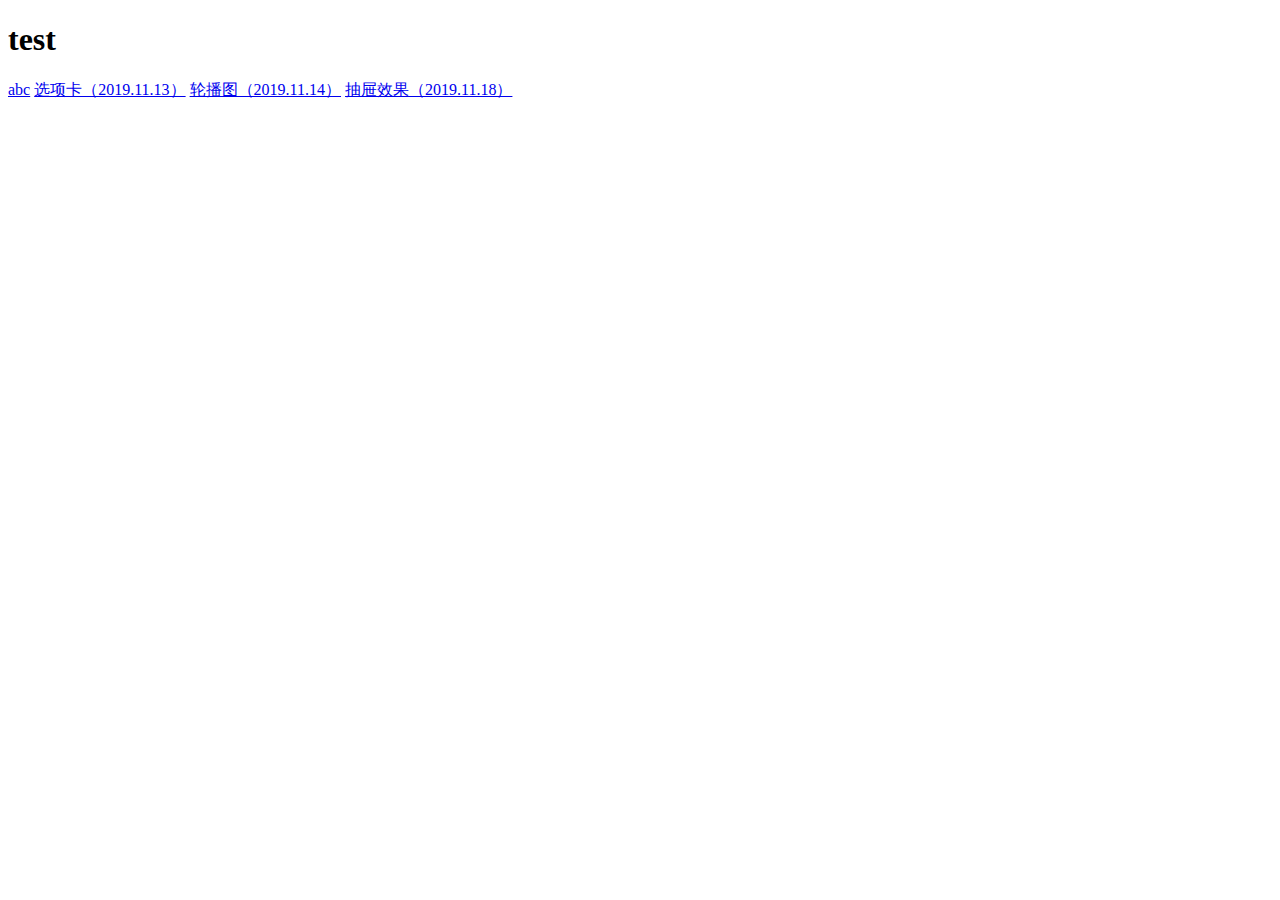
<file: index.html>
<!DOCTYPE html>
<html lang="en">
<head>
	<meta charset="UTF-8">
	<title>index</title>
</head>
<body>
	<h1>test</h1>
	<a href="abc.html">abc</a>
	<a href="js48.html">选项卡（2019.11.13）</a>
	<a href="lunbo.html">轮播图（2019.11.14）</a>
	<a href="chouti.html">抽屉效果（2019.11.18）</a>
</body>
</html>
</file>
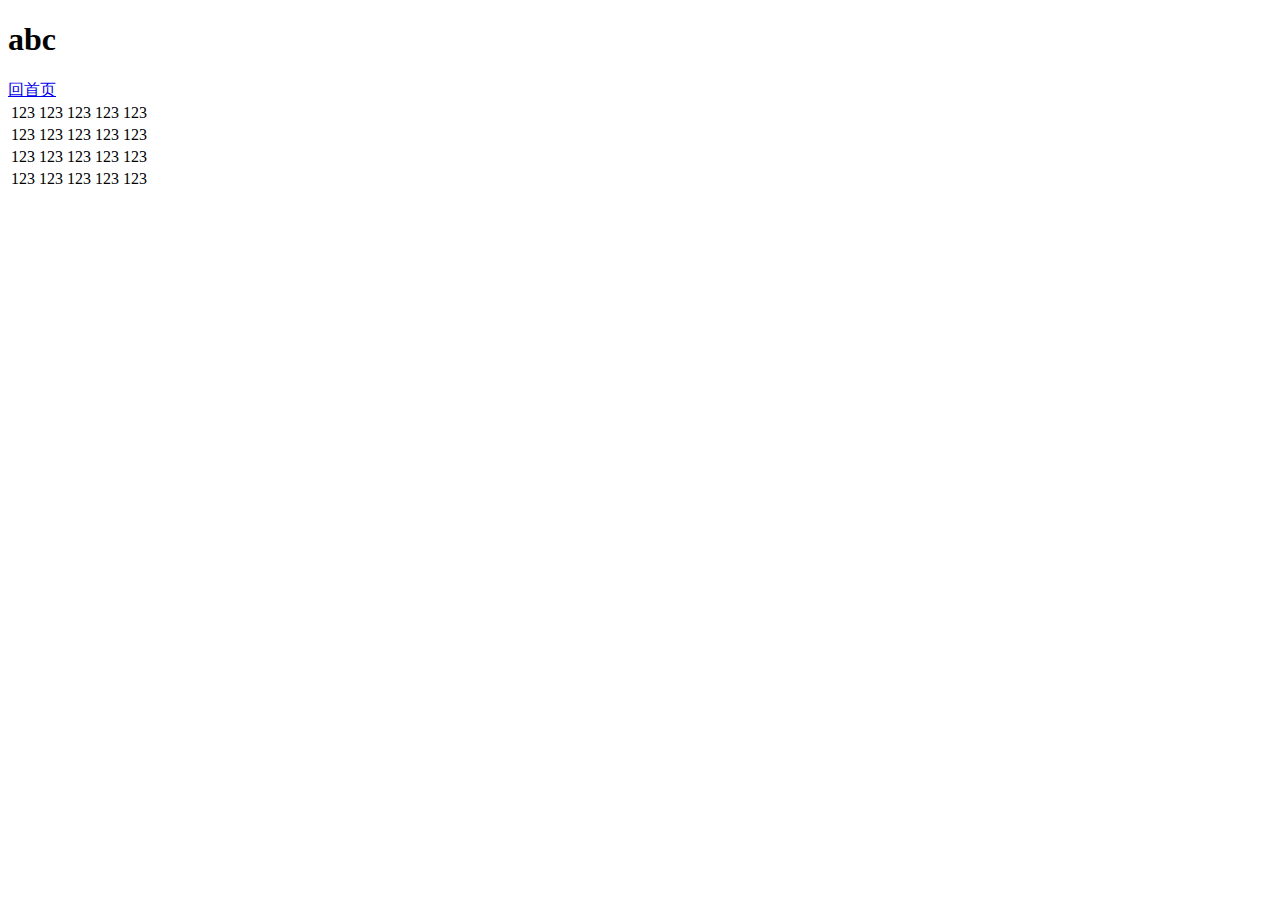
<file: abc.html>
<!DOCTYPE html>
<html lang="en">
<head>
	<meta charset="UTF-8">
	<title>Document</title>
	<link rel="stylesheet" type="text/css" href="css/abc.css">
</head>
<body>
	<h1>abc</h1>
	<a href="index.html">回首页</a>
	<table>
		<tr>
			<td>123</td>
			<td>123</td>
			<td>123</td>
			<td>123</td>
			<td>123</td>
		</tr>
		<tr>
			<td>123</td>
			<td>123</td>
			<td>123</td>
			<td>123</td>
			<td>123</td>
		</tr>
		<tr>
			<td>123</td>
			<td>123</td>
			<td>123</td>
			<td>123</td>
			<td>123</td>
		</tr>
		<tr>
			<td>123</td>
			<td>123</td>
			<td>123</td>
			<td>123</td>
			<td>123</td>
		</tr>
	</table>
</body>
</html>
</file>
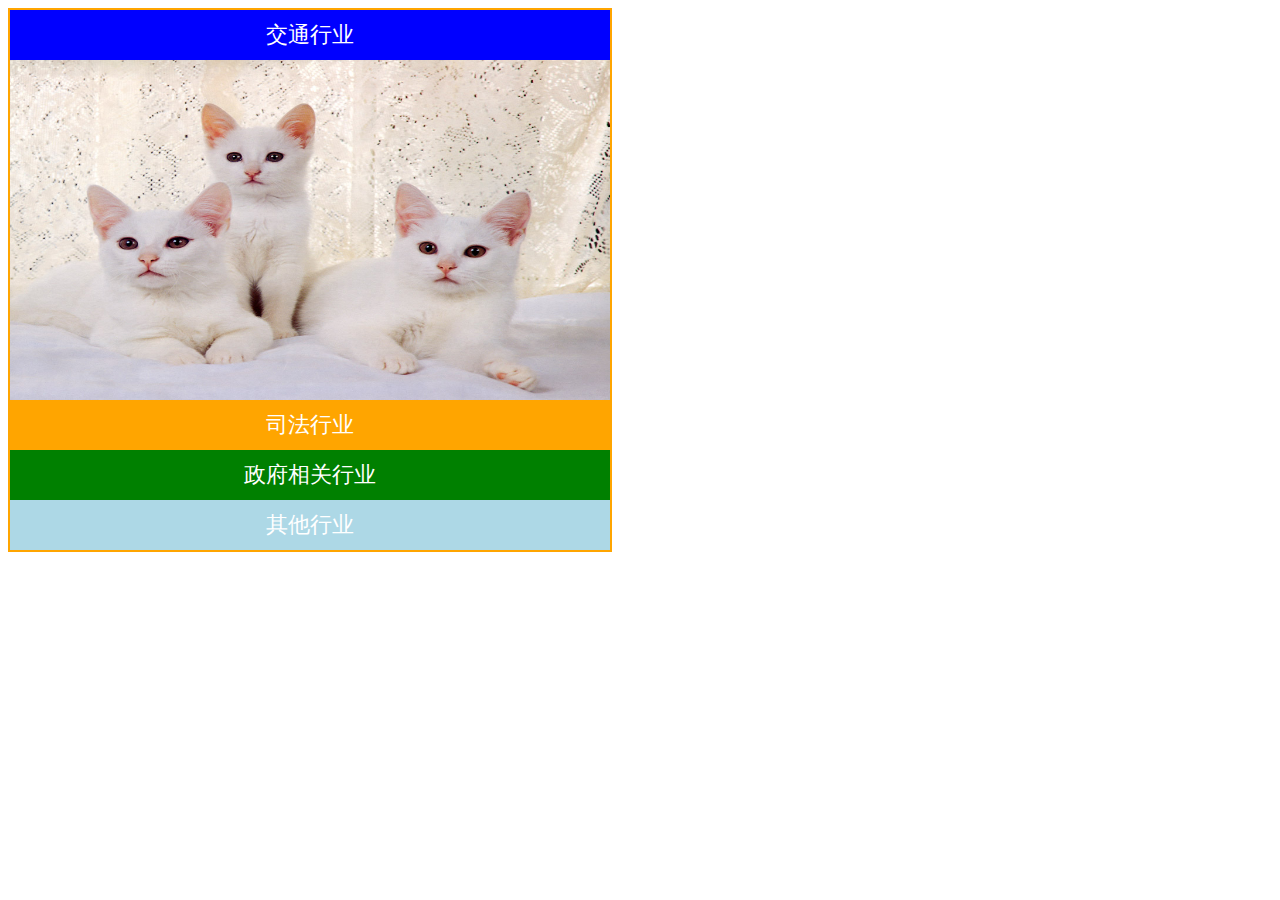
<file: chouti(2).html>
<!DOCTYPE html>
<html lang="en">
<head>
	<meta charset="UTF-8">
	<link rel="stylesheet" href="css/2.css">
	<title>抽屉效果</title>
</head>
<body>
	<div id="ct1" class="ctboxs">
		<div class="ctbox ct1">
			<div class="title">交通行业</div>
			<div class="content">
				<img src="images/c1.jpeg" alt="c1">
			</div>
		</div>
		<div class="ctbox ct2">
			<div class="title">司法行业</div>
			<div class="content">
				<img src="images/c2.jpg" alt="c2">
			</div>
		</div>
		<div class="ctbox ct3">
			<div class="title">政府相关行业</div>
			<div class="content">
				<img src="images/c3.jpg" alt="c3">
			</div>
		</div>
		<div class="ctbox ct4">
			<div class="title">其他行业</div>
			<div class="content">
				<img src="images/c4.jpeg" alt="c4">
			</div>
		</div>
	</div>
	<script src="js/2.js"></script>
</body>
</html>
</file>
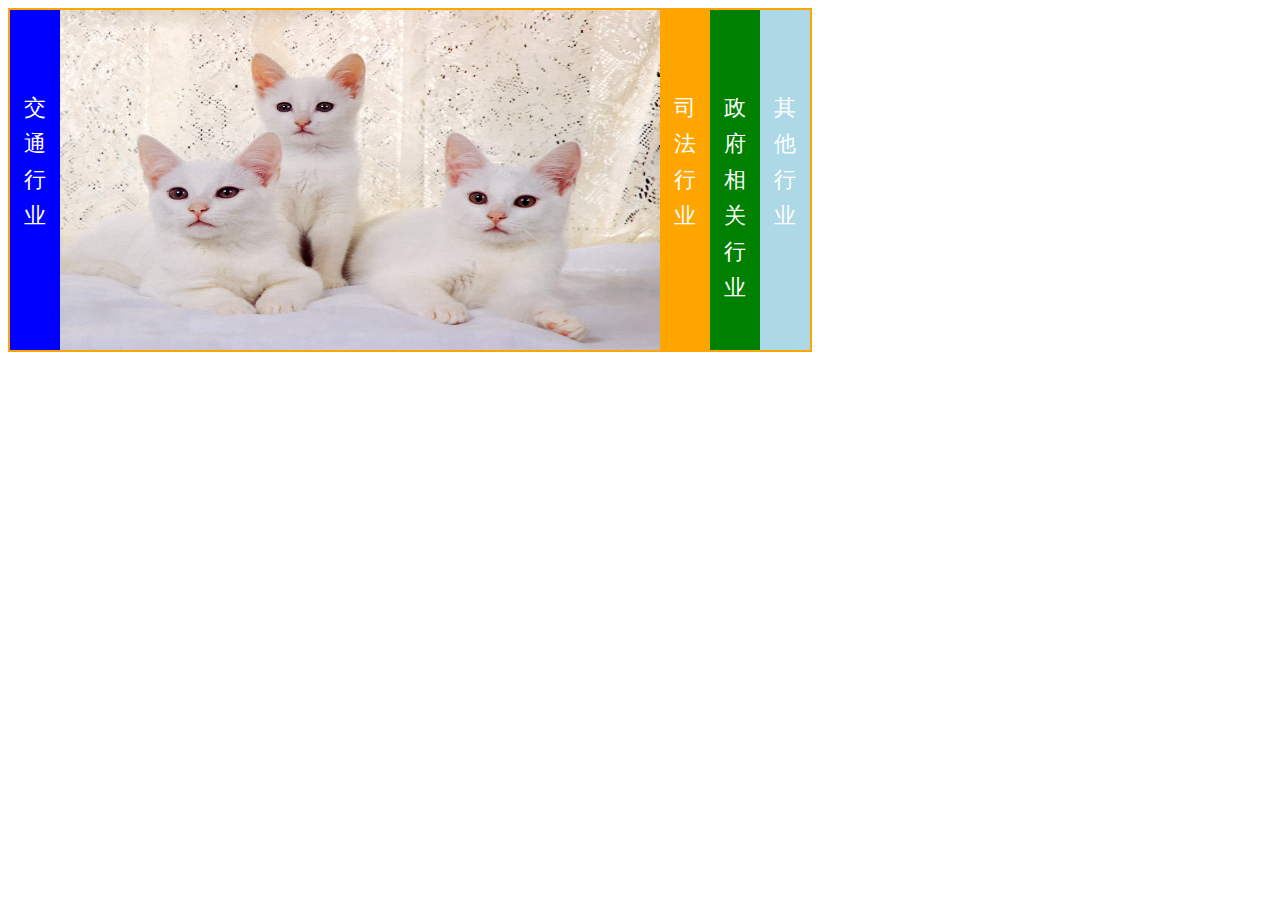
<file: chouti.html>
<!DOCTYPE html>
<html lang="en">
<head>
	<meta charset="UTF-8">
	<link rel="stylesheet" href="css/1.css">
	<title>抽屉效果</title>
</head>
<body>
	<div id="ct1" class="ctboxs">
		<div class="ctbox ct1">
			<div class="title">交通行业</div>
			<div class="content">
				<img src="images/c1.jpeg" alt="c1">
			</div>
		</div>
		<div class="ctbox ct2">
			<div class="title">司法行业</div>
			<div class="content">
				<img src="images/c2.jpg" alt="c2">
			</div>
		</div>
		<div class="ctbox ct3">
			<div class="title">政府相关行业</div>
			<div class="content">
				<img src="images/c3.jpg" alt="c3">
			</div>
		</div>
		<div class="ctbox ct4">
			<div class="title">其他行业</div>
			<div class="content">
				<img src="images/c4.jpeg" alt="c4">
			</div>
		</div>
	</div>
	<script src="js/1.js"></script>
</body>
</html>
</file>
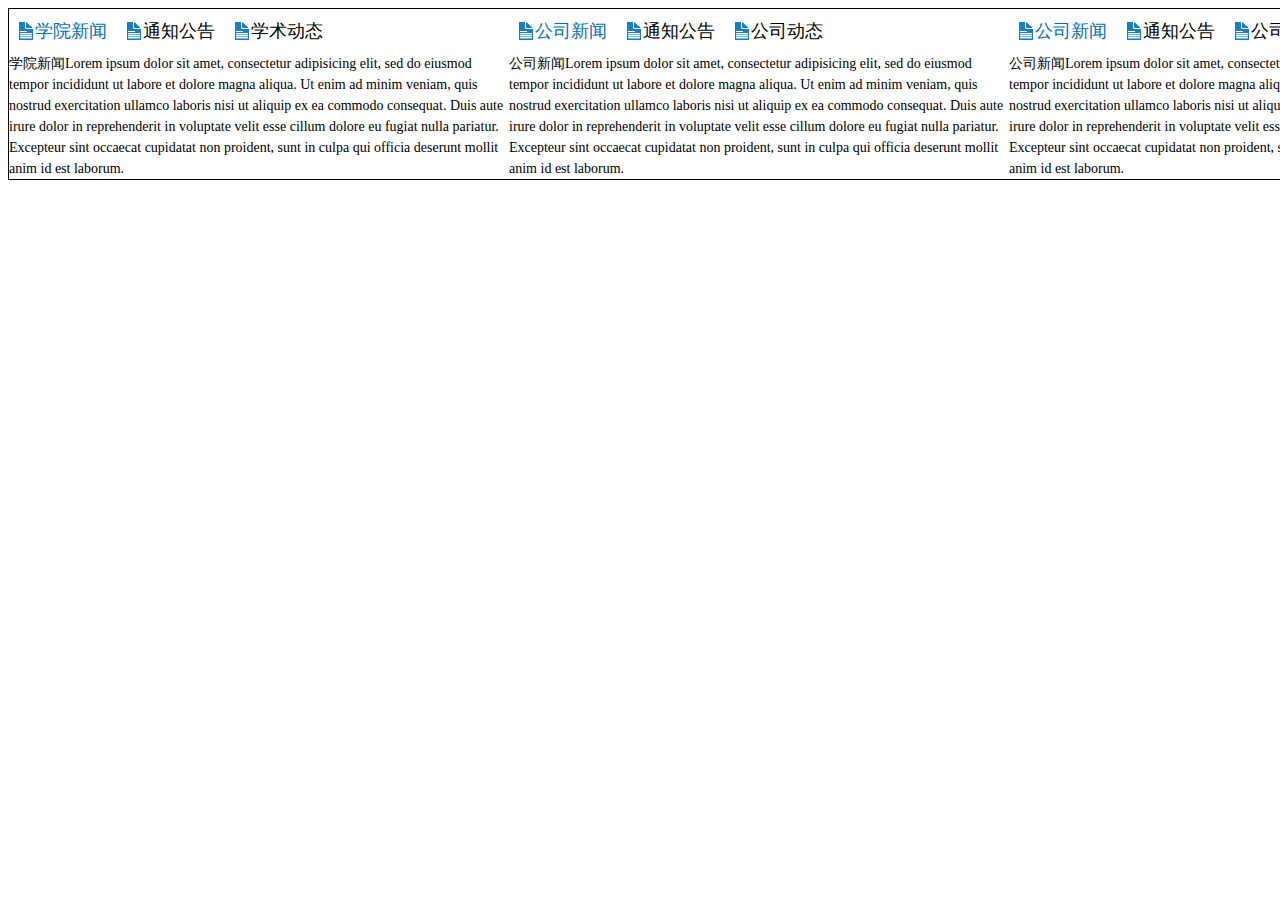
<file: js48.html>
<!DOCTYPE html>
<html lang="en">
<head>
	<meta charset="UTF-8">
	<title>选项卡</title>
	<style>
		/* css初始化 */
		ul {
			list-style:none;
			margin:0;
			padding:0;
		}
		 #tabs {
			width: 1500px;
			border:1px solid;
			display:flex;
			justify-content:space-between;
		} 
		.tabs_box {
			width: 500px;
		}
		.tabs {
			display:flex;
		}
		.tabs li {
			padding:10px;
			padding-left:26px;
			font-size:18px;
			background:url('images/icon1.png') no-repeat 10px;
		}
		.tabs .act {
			color:#046fbb;
		}
		.contents div {
			/* height: 200px; */
			font-size:14px;
			line-height:1.5;
			display:none;
		}
		.contents .show {
			display:block;
		}
	</style>
</head>
<body>
	<div id="tabs">
		<div id="tabs1" class="tabs_box">
		<ul class="tabs">
			<li class="act">学院新闻</li>
			<li>通知公告</li>
			<li>学术动态</li>
		</ul>
		<div class="contents">
			<div class="show">学院新闻Lorem ipsum dolor sit amet, consectetur adipisicing elit, sed do eiusmod
			tempor incididunt ut labore et dolore magna aliqua. Ut enim ad minim veniam,
			quis nostrud exercitation ullamco laboris nisi ut aliquip ex ea commodo
			consequat. Duis aute irure dolor in reprehenderit in voluptate velit esse
			cillum dolore eu fugiat nulla pariatur. Excepteur sint occaecat cupidatat non
			proident, sunt in culpa qui officia deserunt mollit anim id est laborum.</div>
			<div>通知公告Lorem ipsum dolor sit amet, consectetur adipisicing elit, sed do eiusmod
			tempor incididunt ut labore et dolore magna aliqua. Ut enim ad minim veniam,
			quis nostrud exercitation ullamco laboris nisi ut aliquip ex ea commodo
			consequat. Duis aute irure dolor in reprehenderit in voluptate velit esse
			cillum dolore eu fugiat nulla pariatur. Excepteur sint occaecat cupidatat non
			proident, sunt in culpa qui officia deserunt mollit anim id est laborum.</div>
			<div>学术动态Lorem ipsum dolor sit amet, consectetur adipisicing elit, sed do eiusmod
			tempor incididunt ut labore et dolore magna aliqua. Ut enim ad minim veniam,
			quis nostrud exercitation ullamco laboris nisi ut aliquip ex ea commodo
			consequat. Duis aute irure dolor in reprehenderit in voluptate velit esse
			cillum dolore eu fugiat nulla pariatur. Excepteur sint occaecat cupidatat non
			proident, sunt in culpa qui officia deserunt mollit anim id est laborum.</div>
		</div>
	</div>
		<div id="tabs2" class="tabs_box">
		<ul class="tabs">
			<li class="act">公司新闻</li>
			<li>通知公告</li>
			<li>公司动态</li>
		</ul>
		<div class="contents">
			<div class="show">公司新闻Lorem ipsum dolor sit amet, consectetur adipisicing elit, sed do eiusmod
			tempor incididunt ut labore et dolore magna aliqua. Ut enim ad minim veniam,
			quis nostrud exercitation ullamco laboris nisi ut aliquip ex ea commodo
			consequat. Duis aute irure dolor in reprehenderit in voluptate velit esse
			cillum dolore eu fugiat nulla pariatur. Excepteur sint occaecat cupidatat non
			proident, sunt in culpa qui officia deserunt mollit anim id est laborum.</div>
			<div>通知公告Lorem ipsum dolor sit amet, consectetur adipisicing elit, sed do eiusmod
			tempor incididunt ut labore et dolore magna aliqua. Ut enim ad minim veniam,
			quis nostrud exercitation ullamco laboris nisi ut aliquip ex ea commodo
			consequat. Duis aute irure dolor in reprehenderit in voluptate velit esse
			cillum dolore eu fugiat nulla pariatur. Excepteur sint occaecat cupidatat non
			proident, sunt in culpa qui officia deserunt mollit anim id est laborum.</div>
			<div>公司动态Lorem ipsum dolor sit amet, consectetur adipisicing elit, sed do eiusmod
			tempor incididunt ut labore et dolore magna aliqua. Ut enim ad minim veniam,
			quis nostrud exercitation ullamco laboris nisi ut aliquip ex ea commodo
			consequat. Duis aute irure dolor in reprehenderit in voluptate velit esse
			cillum dolore eu fugiat nulla pariatur. Excepteur sint occaecat cupidatat non
			proident, sunt in culpa qui officia deserunt mollit anim id est laborum.</div>
		</div>
	</div>
	<div id="tabs3" class="tabs_box">
		<ul class="tabs">
			<li class="act">公司新闻</li>
			<li>通知公告</li>
			<li>公司动态</li>
		</ul>
		<div class="contents">
			<div class="show">公司新闻Lorem ipsum dolor sit amet, consectetur adipisicing elit, sed do eiusmod
			tempor incididunt ut labore et dolore magna aliqua. Ut enim ad minim veniam,
			quis nostrud exercitation ullamco laboris nisi ut aliquip ex ea commodo
			consequat. Duis aute irure dolor in reprehenderit in voluptate velit esse
			cillum dolore eu fugiat nulla pariatur. Excepteur sint occaecat cupidatat non
			proident, sunt in culpa qui officia deserunt mollit anim id est laborum.</div>
			<div>通知公告Lorem ipsum dolor sit amet, consectetur adipisicing elit, sed do eiusmod
			tempor incididunt ut labore et dolore magna aliqua. Ut enim ad minim veniam,
			quis nostrud exercitation ullamco laboris nisi ut aliquip ex ea commodo
			consequat. Duis aute irure dolor in reprehenderit in voluptate velit esse
			cillum dolore eu fugiat nulla pariatur. Excepteur sint occaecat cupidatat non
			proident, sunt in culpa qui officia deserunt mollit anim id est laborum.</div>
			<div>公司动态Lorem ipsum dolor sit amet, consectetur adipisicing elit, sed do eiusmod
			tempor incididunt ut labore et dolore magna aliqua. Ut enim ad minim veniam,
			quis nostrud exercitation ullamco laboris nisi ut aliquip ex ea commodo
			consequat. Duis aute irure dolor in reprehenderit in voluptate velit esse
			cillum dolore eu fugiat nulla pariatur. Excepteur sint occaecat cupidatat non
			proident, sunt in culpa qui officia deserunt mollit anim id est laborum.</div>
		</div>
	</div>
	</div>
	<script>
		// 选项卡：点击每个选项，被点击的选项具有其他样式，其他选项样式正常。被点击的选项的相对的内容显示，其他内容不显示
		function tab(id){
		// 获取所有选项卡内容
		var box=document.getElementById(id);
		// 获取所有选项
		    var ul=box.getElementsByClassName('tabs')[0];
	        var lis=ul.getElementsByTagName('li');
	  // 获取所有内容
	        var div=box.getElementsByClassName('contents')[0];
	        var divs=div.getElementsByTagName('div');
	        for(var i=0;i<lis.length;i++){
	  	// 设置所有选项index属性，保存选项的所有序号
	  		lis[i].index=i;
	  		// 给每个选项绑定事件,
	  	lis[i].onclick=function(){

	  		// 所有选项样式恢复正常
	  		for(var i=0;i<lis.length;i++){
	  			// 写法1）class值为空，没有去掉class属性
	  		   // lis[i].className='';
	  		   // 写法2）去除class属性
	  		   lis[i].removeAttribute('class');
	  		}
	  		// 所有选项内容不显示
	  		for(var i=0;i<divs.length;i++){
	  			 divs[i].removeAttribute('class');
	  		}
	  		// 被点击的选项具有特殊样式
	  		this.className='act';
	  		// console.log(this.index);
	  		// 被点击的选项的相对的内容显示
	  		divs[this.index].className='show';
	  	}
	  }
	}
	tab('tabs1');
	tab('tabs2');
	tab('tabs3');
	</script>
</body>
</html>
</file>
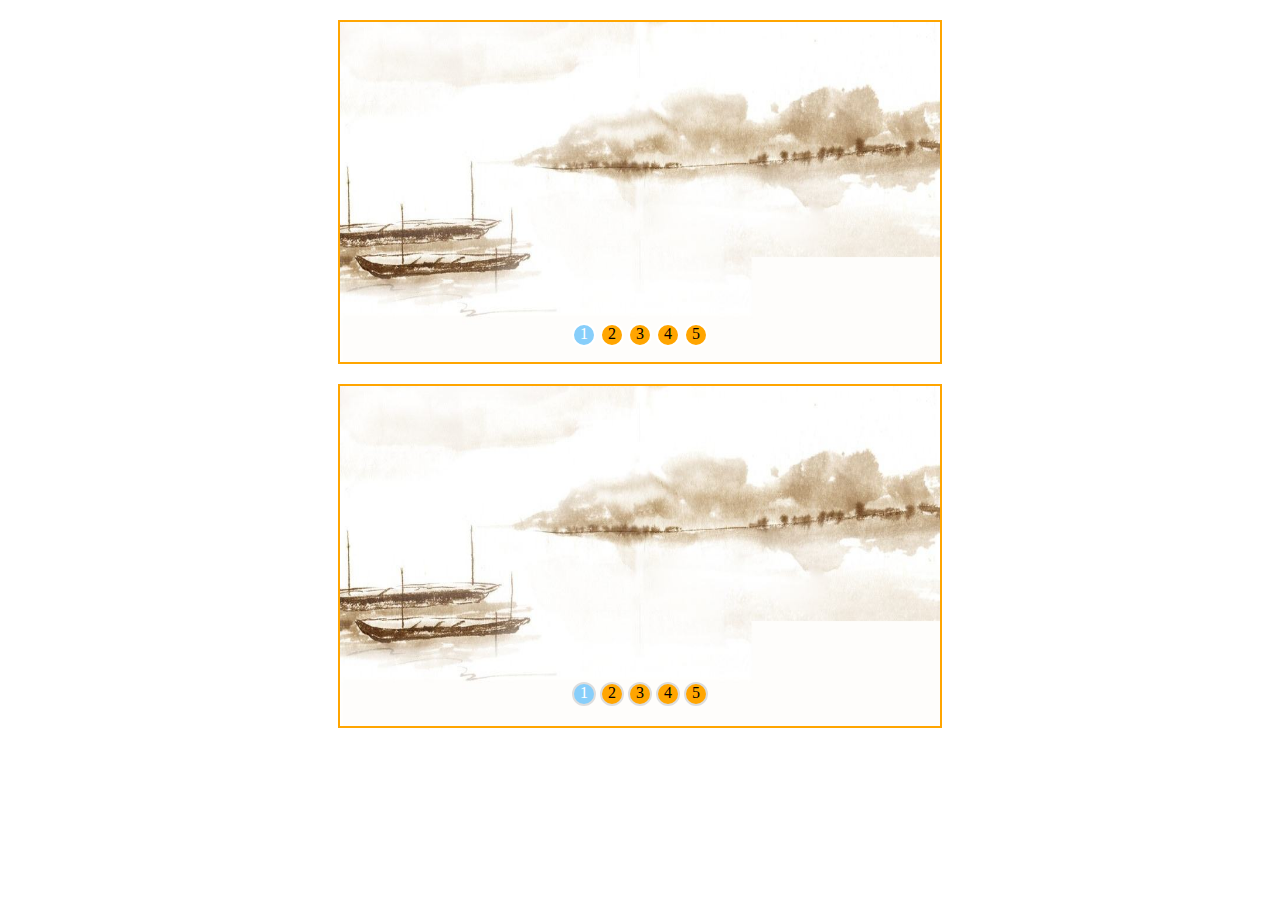
<file: lunbo.html>
<!DOCTYPE html>
<html lang="en">
<head>
	<meta charset="UTF-8">
	<title>轮播</title>
	<style>
		ul {
			list-style: none;
			margin: 0;
			padding: 0;
		}
		#carouse101.box {
			width: 600px;
			height: 340px;
			position: relative;
			border: 2px solid orange;
			margin: 20px auto;
		}
		#carouse101 .imgs {
			position: absolute;
			top: 0;
			left: 0;
		}
		#carouse101 .imgs li {
			position: absolute;
			top: 0;
			left: 0;
			opacity: 0;
			z-index: -1;
			transition: 1s linear;
		}
		#carouse101 .imgs .show {
			opacity: 1;
			z-index: 0;
		}
		#carouse101 .imgs img {
			width: 600px;
			height: 340px;
			display: block;
			/* vertical-align: middle; */
		}
		#carouse101 .arrows span {
			position: absolute;
			top: 150px;
			font-size: 18px;
			color: #fff;
			background: #000;
			text-align: center;
			width: 20px;
			height: 30px;
			line-height: 30px;
			cursor: pointer;
			opacity: 0;
		}
		#carouse101.box:hover .arrows span {
			opacity: .3;
		}
		#carouse101.box .arrows span:hover {
			opacity: 1;
		}
		#carouse101 .arrows .left {
			left: 0;
			border-radius: 0 15px 15px 0;
		}
		#carouse101 .arrows .right {
			right: 0;
			border-radius:15px 0 0 15px;
		}
		#carouse101 .dots {
			position: absolute;
			bottom: 15px;
			width: 100%;
			display: flex;
			justify-content: center;
		}
		#carouse101 .dots li {
			width: 20px;
			height: 20px;
			text-align: center;
			background: orange;
			border-radius: 50%;
			border: 2px solid #fff;
			margin: 0 2px;
			cursor: pointer;
			transition: 1s linear;
		}
		#carouse101 .dots .act {
			background: lightskyblue;
			color: #fff;
		}
		#carouse102.box {
			width: 600px;
			height: 340px;
			position: relative;
			overflow: hidden;
			border: 2px solid orange;
			margin: 20px auto;
		}
		#carouse102 .imgs {
			position: absolute;
			top: 0;
			display: flex;
		}
		#carouse102 .imgs li {
			transition: 1s linear;
		}
		#carouse102 .imgs img {
			width: 600px;
			height: 340px;
			display: block;
			/* vertical-align: middle; */
		}
		#carouse102 .arrows span {
			position: absolute;
			top: 150px;
			font-family: "Courier New";
			font-size: 18px;
			color: #fff;
			background: #000;
			text-align: center;
			width: 20px;
			height: 30px;
			line-height: 30px;
			cursor: pointer;
			opacity: 0;
		}
		#carouse102.box:hover .arrows span {
			opacity: .3;
		}
		#carouse102.box .arrows span:hover {
			opacity: 1;
		}
		#carouse102 .arrows .left {
			left: 0;
			border-radius: 0 15px 15px 0;
		}
		#carouse102 .arrows .right {
			right: 0;
			border-radius:15px 0 0 15px;
		}
		#carouse102 .dots {
			position: absolute;
			bottom: 20px;
			width: 100%;
			display: flex;
			justify-content: center;
		}
		#carouse102 .dots li {
			width: 20px;
			height: 20px;
			text-align: center;
			background: orange;
			border-radius: 50%;
			border: 2px solid #ddd;
			margin: 0 2px;
			cursor: pointer;
			transition: 1s linear;
		}
		#carouse102 .dots .act {
			background: lightskyblue;
			color: #fff;
		}
	</style>
</head>
<body>
	<div id="carouse101" class="box">
		<ul class="imgs">
			<li class="show"><a href="#"><img src="images/1.jpg" alt="1"></a></li>
			<li><a href="#"><img src="images/2.jpg" alt="2"></a></li>
			<li><a href="#"><img src="images/3.jpg" alt="3"></a></li>
			<li><a href="#"><img src="images/4.jpg" alt="4"></a></li>
			<li><a href="#"><img src="images/5.jpg" alt="5"></a></li>
		</ul>
		<div class="arrows">
			<span class="left">&lt;</span>
			<span class="right">&gt;</span>
		</div>
		<ul class="dots">
			<li class="act">1</li>
			<li>2</li>
			<li>3</li>
			<li>4</li>
			<li>5</li>
		</ul>
	</div>
	<div id="carouse102" class="box">
		<ul class="imgs" style="left:0;">
			<li><a href="#"><img src="images/1.jpg" alt="1"></a></li>
			<li><a href="#"><img src="images/2.jpg" alt="2"></a></li>
			<li><a href="#"><img src="images/3.jpg" alt="3"></a></li>
			<li><a href="#"><img src="images/4.jpg" alt="4"></a></li>
			<li><a href="#"><img src="images/5.jpg" alt="5"></a></li>
		</ul>
		<div class="arrows">
			<span class="left">&lt;</span>
			<span class="right">&gt;</span>
		</div>
		<ul class="dots">
			<li class="act">1</li>
			<li>2</li>
			<li>3</li>
			<li>4</li>
			<li>5</li>
		</ul>
	</div>
	<script>
		// 轮播图的主要工作就是调整图片列表的定位(或是显隐)。编写思路，指定index值，根据index值显示对应的图片并设置按钮特殊样式
		function lbt(id){
			var box=document.getElementById(id);// 轮播图显示区域
			var imgsBox=box.getElementsByClassName('imgs')[0];// 图片列表区域
			var imgs=imgsBox.getElementsByTagName('li');// 图片列表
			var arrowL=box.getElementsByClassName('left')[0];// 左箭头
			var arrowR=box.getElementsByClassName('right')[0];// 右箭头
			var dots=box.getElementsByClassName('dots')[0];// 按钮容器
			var btns=dots.getElementsByTagName('li');// 按钮列表
			var n=btns.length; // 图片数量/按钮数量
			var index=0; // 当前显示的图片序号，0号开始,范围是[0,n-1]
			var t=null; // 定时器变量/标识符
			var s=2; // 自动轮播的时间间隔(秒)
			// 显示指定index对应的图片
			function showImg (index) {
				for(var i=0;i<n;i++){
					imgs[i].removeAttribute('class');
				}
				imgs[index].className='show';
			}
			// 指定index的按钮显示特殊样式
			function showBtn (index) {
				// 清楚全部按钮特殊样式
				for(var i=0;i<btns.length;i++){
					btns[i].removeAttribute('class');
				}
				// 设置该按钮特殊样式
				btns[index].className='act';
			}
			// 设置右箭头点击事件
			arrowR.onclick=function () {
				index=(index<n-1)?index+1:0; // 序号的边界判断
				showImg(index);
				showBtn (index);
			}
			// s设置左箭头点击事件
			arrowL.onclick=function () {
				index=index>0?index-1:n-1; // 序号的边界判断
				showImg(index);
				showBtn (index);
			}
			// 设置所有按钮的点击事件
			for(var i=0;i<btns.length;i++){
				btns[i].idx=i;
				btns[i].onmouseover=function () {
					index=this.idx;
					showImg(index);
					showBtn(index);
				}
			}
			// 鼠标进入轮播图区域时，停止自动轮播
			box.onmouseover=function () {
				clearInterval(t);
			}
			// 鼠标离开轮播图区域时，继续自动轮播
			box.onmouseout=function () {
				t=setInterval(arrowR.onclick, s*1000);
			}
			box.onmouseout(); // 执行一次mouseout操作，开启定时器
		}
		function lbt1(id){
			// 轮播图显示区域
			var box=document.getElementById(id);
			// 图片列表
			var imgs=box.getElementsByClassName('imgs')[0];
			// 左箭头
			var arrowL=box.getElementsByClassName('left')[0];
			// 右箭头
			var arrowR=box.getElementsByClassName('right')[0];
			// 按钮容器
			var dots=box.getElementsByClassName('dots')[0];
			// 按钮列表
			var btns=dots.getElementsByTagName('li');
			var imgWidth=600; // 一幅图宽度
			var n=btns.length; // 图片数量/按钮数量
			var index=0; // 当前显示的图片序号，0号开始,范围是[0,n-1]
			var t=null; // 定时器变量/标识符
			var s=2; // 自动轮播的时间间隔(秒)
			// 显示指定index对应的图片
			function showImg (index) {
				imgs.style.left=-1*index*imgWidth+'px';
			}
			// 指定index的按钮显示特殊样式
			function showBtn (index) {
				// 清楚全部按钮特殊样式
				for(var i=0;i<btns.length;i++){
					btns[i].removeAttribute('class');
				}
				// 设置该按钮特殊样式
				btns[index].className='act';
			}
			// 设置右箭头点击事件
			arrowR.onclick=function () {
				index=(index<n-1)?index+1:0; // 序号的边界判断
				showImg(index);
				showBtn (index);
			}
			// s设置左箭头点击事件
			arrowL.onclick=function () {
				index=index>0?index-1:n-1; // 序号的边界判断
				showImg(index);
				showBtn (index);
			}
			// 设置所有按钮的点击事件
			for(var i=0;i<btns.length;i++){
				btns[i].idx=i;
				btns[i].onmouseover=function () {
					index=this.idx;
					showImg(index);
					showBtn(index);
				}
			}
			// 鼠标进入轮播图区域时，停止自动轮播
			box.onmouseover=function () {
				clearInterval(t);
			}
			// 鼠标离开轮播图区域时，继续自动轮播
			box.onmouseout=function () {
				t=setInterval(arrowR.onclick, s*1000);
			}
			box.onmouseout(); // 执行一次mouseout操作，开启定时器
		}
		lbt('carouse101');
		lbt1('carouse102');
	</script>
</body>
</html>
</file>
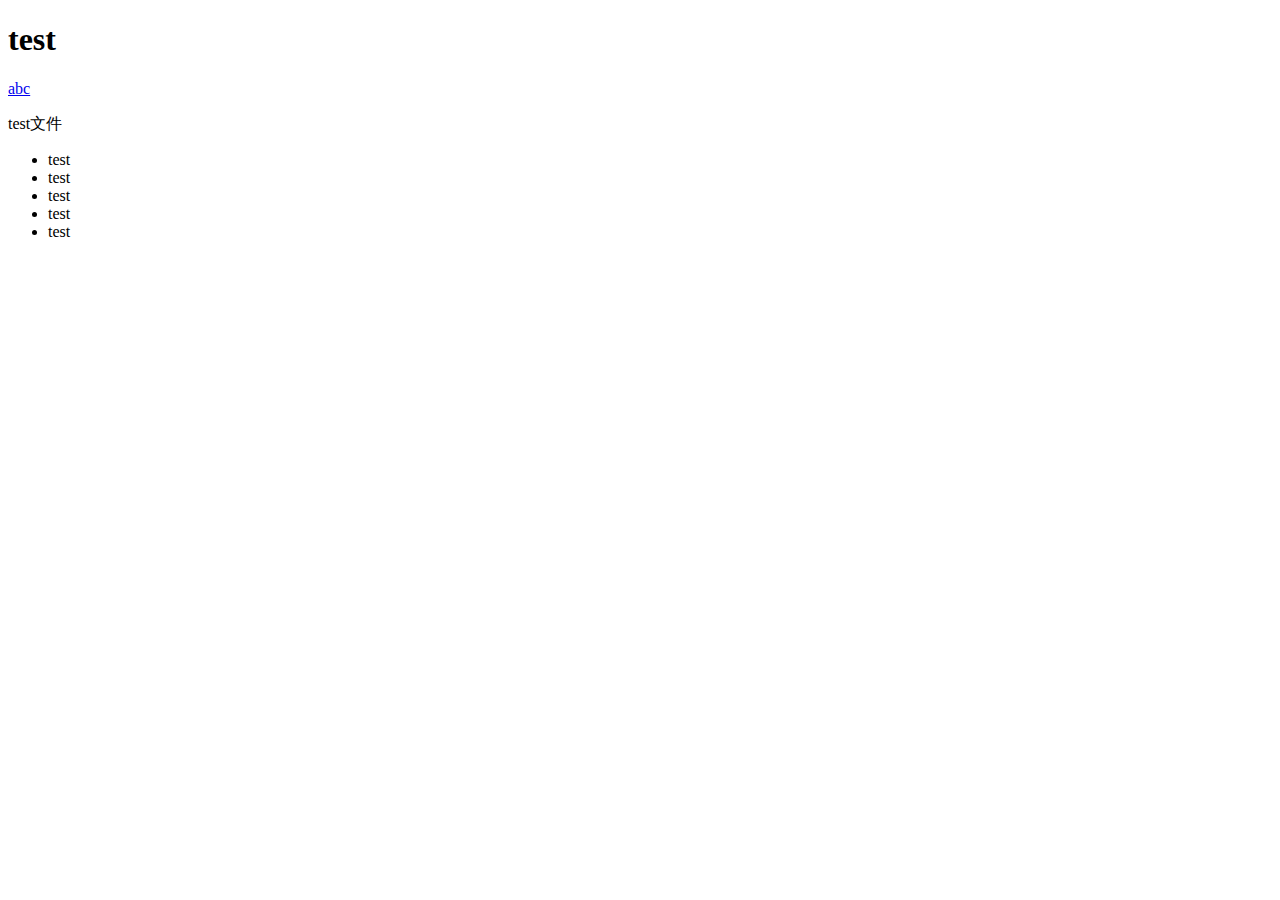
<file: test.html>
<!DOCTYPE html>
<html lang="en">
<head>
	<meta charset="UTF-8">
	<title>Document</title>
</head>
<body>
	<h1>test</h1>
	<a href="abc.html">abc</a>
	<p>test文件</p>
	<ul>
		<li>test</li>
		<li>test</li>
		<li>test</li>
		<li>test</li>
		<li>test</li>
	</ul>
</body>
</html>
</file>
<file: css/abc.css>
<!DOCTYPE html>
<html lang="en">
<head>
	<meta charset="UTF-8">
	<title>Document</title>
	<style>
		table,td {
			border:1px solid #000;
		}
	</style>
</head>
<body>
</body>
</html>
</file>
<file: css/2.css>
/*标题600*50 内容（图片）600*340*/
img {
	width: 600px;
	height: 340px;
}
.ctboxs {
	width:600px;
	height: 540px; 
	position: relative;
	overflow: hidden;
	border: 2px solid orange;
}
.ctboxs .ctbox {
	width: 600px;
	height: 390px;
	position: absolute;
	left: 0;
	transition: 0.5s linear;
}
.ctboxs .ct1 {
	top: 0
}
.ctboxs .ct2 {
	top: 390px;
}
.ctboxs .ct3 {
	top: 440px;
}
.ctboxs .ct4 {
	top: 490px;
}
.ctboxs .ctbox .title {
	color: white;
	font-size: 22px;
	line-height: 50px;
	text-align: center;
}
.ctboxs .ct1 .title {
	background: blue;
}
.ctboxs .ct2 .title {
	background: orange;
}
.ctboxs .ct3 .title {
	background: green;
}
.ctboxs .ct4 .title {
	background: lightblue;
}
</file>
<file: css/1.css>
/*标题50*340 内容（图片）600*340*/
img {
	width: 600px;
	height: 340px;
}
.ctboxs {
	width:800px;
	height: 340px; 
	position: relative;
	overflow: hidden;
	border: 2px solid orange;
}
.ctboxs .ctbox {
	width: 650px;
	height: 340px;
	display: flex;
	position: absolute;
	top: 0;
	transition: 0.5s linear;
}
.ctboxs .ct1 {
	left: 0
}
.ctboxs .ct2 {
	left: 650px;
}
.ctboxs .ct3 {
	left: 700px;
}
.ctboxs .ct4 {
	left: 750px;
}
.ctboxs .ctbox .title {
	color: white;
	font-size: 22px;
	line-height: 36px;
	padding: 80px 14px 0;
}
.ctboxs .ct1 .title {
	background: blue;
}
.ctboxs .ct2 .title {
	background: orange;
}
.ctboxs .ct3 .title {
	background: green;
}
.ctboxs .ct4 .title {
	background: lightblue;
}
</file>
